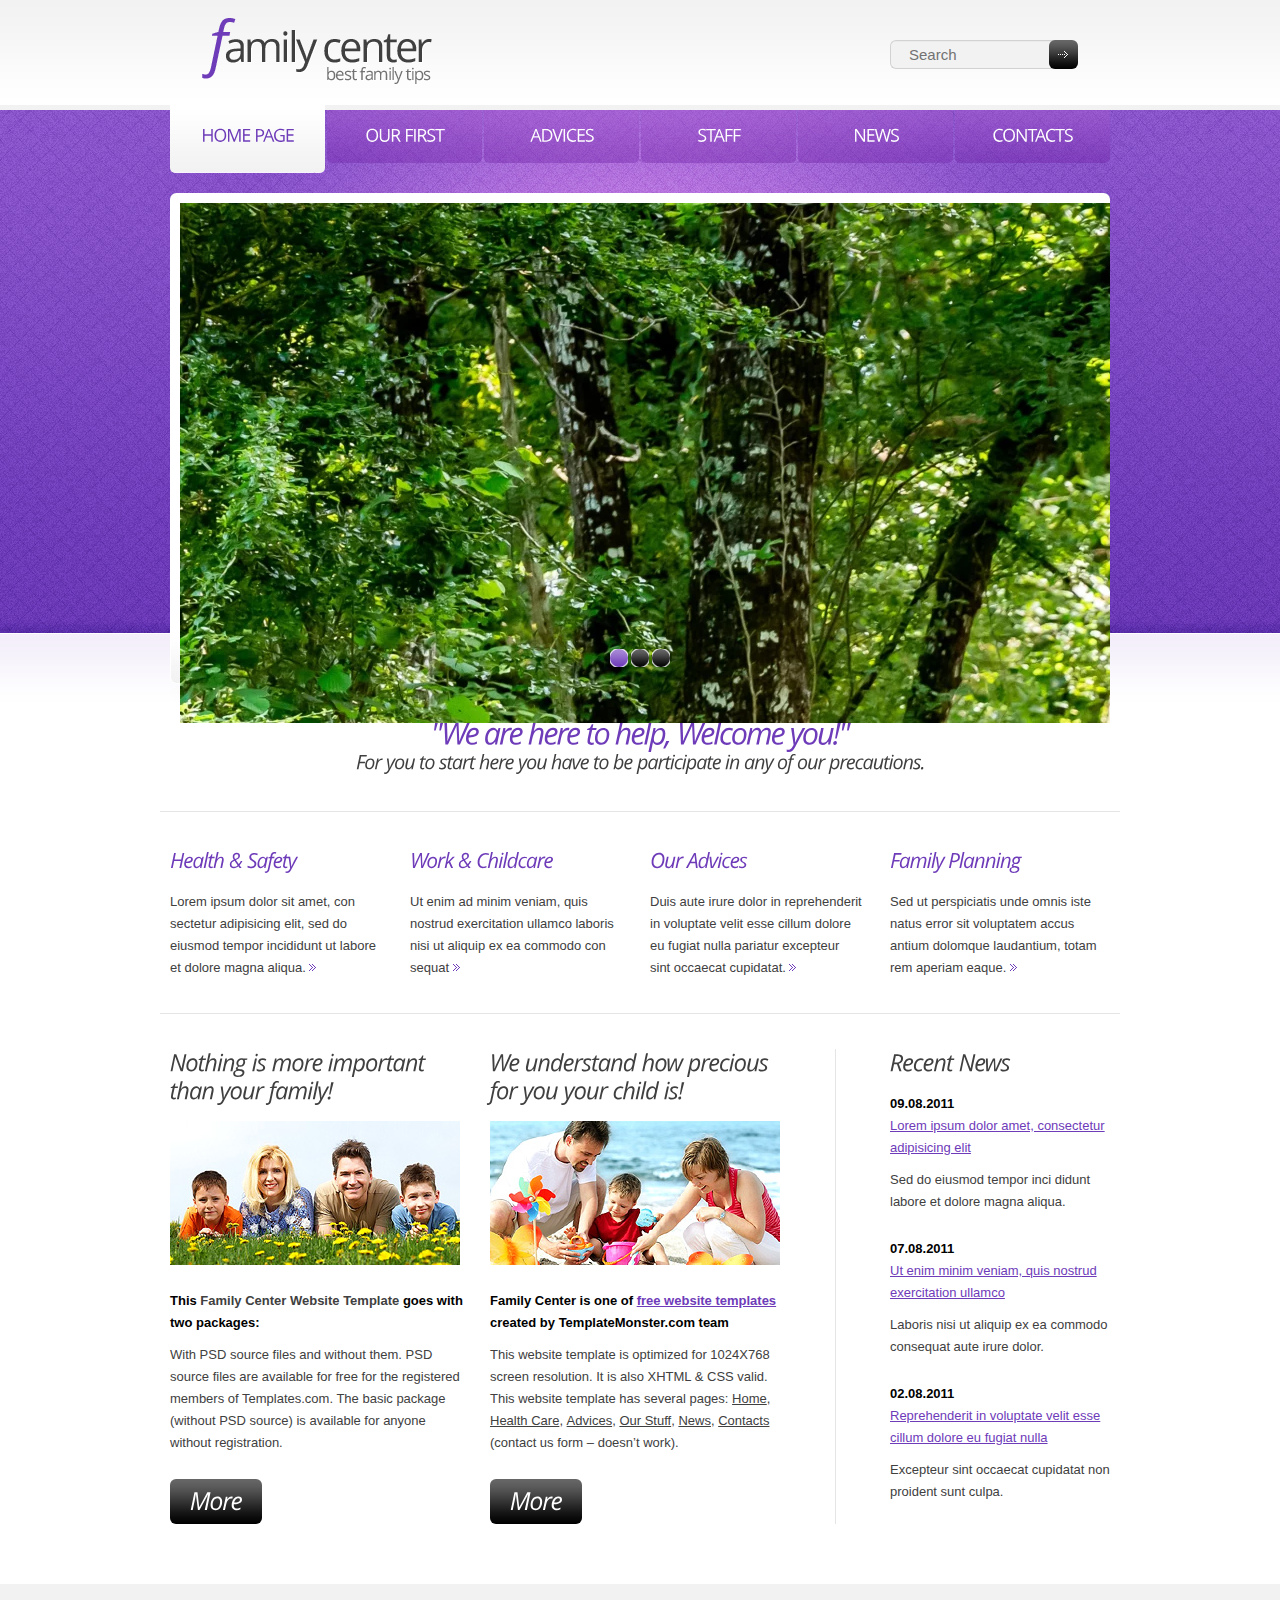
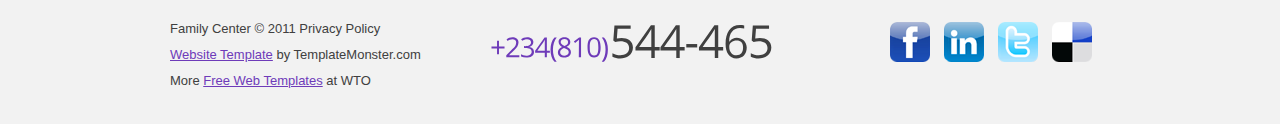
<file: index.html>
<!DOCTYPE html>
<html lang="en">
<head>
	<title></title>
	<meta charset="utf-8">
	<link rel="stylesheet" href="css/reset.css" type="text/css" media="screen">
	<link rel="stylesheet" href="css/style.css" type="text/css" media="screen">
	<link rel="stylesheet" href="css/grid.css" type="text/css" media="screen">   
	<script src="js/jquery-1.6.2.min.js" type="text/javascript"></script>
	<script src="js/cufon-yui.js" type="text/javascript"></script>
	<script src="js/cufon-replace.js" type="text/javascript"></script>
	<script src="js/Open_Sans_400.font.js" type="text/javascript"></script>
	<script src="js/Open_Sans_italic_400.font.js" type="text/javascript"></script> 
	<script src="js/FF-cash.js" type="text/javascript"></script>	  
	<script src="js/jquery.easing.1.3.js" type="text/javascript"></script> 
	<script src="js/tms-0.3.js" type="text/javascript"></script>
	<script src="js/tms_presets.js" type="text/javascript"></script>  
	<!--[if lt IE 7]>
		<div style=' clear: both; text-align:center; position: relative;'>
			<a href="http://www.microsoft.com/windows/internet-explorer/default.aspx?ocid=ie6_countdown_bannercode"><img src="http://storage.ie6countdown.com/assets/100/images/banners/warning_bar_0000_us.jpg" border="0"  alt="" /></a>
		</div>
	<![endif]-->
	<!--[if lt IE 9]>
   		<script type="text/javascript" src="js/html5.js"></script>
		<link rel="stylesheet" href="css/ie.css" type="text/css" media="screen">
	<![endif]-->
</head>
<body id="page1">
	<script type="text/javascript">
		$(function(){
			$('.slider')._TMS({
				duration:800,
				easing:'easeOutQuad',
				preset:'diagonalFade',
				pagination:'.pagination',
				slideshow:7000,
				banners:false,
				pauseOnHover:true
			})
		})
	</script>
<!-- header -->
	<header>
		<div class="row-top">
			<div class="main">
				<div class="container_12">
					<div class="wrapper">
						<div class="grid_9">
							<h1>
								<a class="logo" href="index.html">family center</a>
							</h1>  
						</div>
						<div class="grid_3">
							<form id="search-form" method="post" enctype="multipart/form-data">
								<fieldset>	
									<div class="search-field">
										<input name="search" type="text" value="Search" onFocus="if(this.value=='Search'){this.value=''}" onBlur="if(this.value==''){this.value='Search'}" />
									</div>
									<a class="search-button" href="#" onClick="document.getElementById('search-form').submit()"><span>search</span></a>							
								</fieldset>
							</form>
						</div>
					</div>
				</div>
			</div>
		</div>
		<div class="row-bot">
			<div class="row-bot-shadow">
				<div class="main">
					<div class="container_12">
						<div class="grid_12">
							<nav>
								<ul class="menu">
									<li class="active"><a href="index.html">Home Page</a><strong></strong></li>
									<li><a href="health.html">Our First</a><strong></strong></li>
									<li><a href="advices.html">Advices</a><strong></strong></li>
									<li><a href="staff.html">Staff</a><strong></strong></li>
									<li><a href="news.html">News</a><strong></strong></li>
									<li class="last"><a href="contacts.html">Contacts</a><strong></strong></li>
								</ul>
							</nav>
							<div class="slider-wrapper">
								<div class="slider">
									<ul class="items">
										<li>
											<img src="images/motorcircle2.jpg" style="width: 100px;" height="100px">
										</li>
										<li>
											<img src="images/slider-img2.jpg" alt="" />
										</li>
										<li>
											<img src="images/slider-img3.jpg" alt="" />
										</li>
									</ul>
									<ul class="pagination">
										<li><a href="#">1</a></li>
										<li><a href="#">2</a></li>
										<li><a href="#">3</a></li>
									</ul>
								</div>
							</div>
						</div>
						<div class="clear"></div>
					</div>
				</div>
			</div>
		</div>
	</header><div class="ic"><div class="inner_copy">Find best premium and <a href="http://www.design4magento.com/free-magento-themes/" title="Magento themes"> free Magento themes</a> at Design4Magento.com</div></div>
<!-- content -->
	<section id="content">
		<div class="main">
			<div class="container_12">
				<div class="border-bot margin-bot">
					<article class="grid_12">
						<div class="aligncenter inner-top">
							<strong class="title-1">&quot;We are here to help, Welcome you!&quot;</strong>
							<strong class="title-2">For you to start here you have to be participate in any of our precautions.</strong>
						</div>
					</article>
					<div class="clear"></div>
				</div>
				<div class="wrapper border-bot2 margin-bot">
					<article class="grid_3">
						<h3>Health &amp; Safety</h3>
						Lorem ipsum dolor sit amet, con sectetur adipisicing elit, sed do eiusmod tempor incididunt ut labore et dolore magna aliqua. <a class="link-1" href="#">>></a>
					</article>
					<article class="grid_3">
						<h3>Work &amp; Childcare</h3>
						Ut enim ad minim veniam, quis nostrud exercitation ullamco laboris nisi ut aliquip ex ea commodo con sequat <a class="link-1" href="#">>></a>
					</article>
					<article class="grid_3">
						<h3>Our Advices</h3>
						Duis aute irure dolor in reprehenderit in voluptate velit esse cillum dolore<br> eu fugiat nulla pariatur excepteur <br>sint occaecat cupidatat. <a class="link-1" href="#">>></a>
					</article>
					<article class="grid_3">
						<h3>Family Planning</h3>
						Sed ut perspiciatis unde omnis iste natus error sit voluptatem accus antium dolomque laudantium, totam rem aperiam eaque. <a class="link-1" href="#">>></a>
					</article>
				</div>
				<div class="wrapper">
					<article class="grid_4">
						<h2>Nothing is more important than your family!</h2>
						<figure class="img-indent-bot"><img src="images/page1-img1.jpg" alt="" /></figure>
						<h6>This <a href="http://blog.templatemonster.com/2011/08/15/free-website-template-clean-style-family-center/" class="link color-3" target="_blank">Family Center Website Template</a> goes with two packages:</h6>
						<p class="img-indent-bot">With PSD source files and without them. PSD source files are available for free for the registered members of Templates.com. The basic package (without PSD source) is available for anyone<br> without registration.</p>
						<a class="button" href="#">More</a>
					</article>
					<article class="grid_4 suffix_1 spacer-1">
						<h2>We understand how precious for you your child is!</h2>
						<figure class="img-indent-bot"><img src="images/page1-img2.jpg" alt="" /></figure>
						<h6>Family Center is one of <a href="http://blog.templatemonster.com/free-website-templates/" target="_blank">free website templates</a> created by TemplateMonster.com team</h6>
						<p class="img-indent-bot">This website template is optimized for 1024X768 screen resolution. It is also XHTML &amp; CSS valid. This website template has several pages: <a class="color-3" href="index.html">Home</a>, <a class="color-3" href="health.html">Health Care</a>, <a class="color-3" href="advices.html">Advices</a>, <a class="color-3" href="staff.html">Our Stuff</a>, <a class="color-3" href="news.html">News</a>, <a class="color-3" href="contacts.html">Contacts</a> (contact us form – doesn’t work).</p>
						<a class="button" href="#">More</a>
					</article>
					<article class="grid_3">
						<h2>Recent News</h2>
						<time class="tdate-1" datetime="2011-08-09">09.08.2011</time>
						<p class="prev-indent-bot">
							<a href="#">Lorem ipsum dolor amet, consectetur adipisicing elit</a>
						</p>
						<p class="img-indent-bot">Sed do eiusmod tempor inci didunt labore et dolore magna aliqua.</p>
						<time class="tdate-1" datetime="2011-08-07">07.08.2011</time>
						<p class="prev-indent-bot">
							<a href="#">Ut enim minim veniam, quis nostrud exercitation ullamco</a>
						</p>
						<p class="img-indent-bot">Laboris nisi ut aliquip ex ea commodo consequat aute irure dolor.</p>
						<time class="tdate-1" datetime="2011-08-02">02.08.2011</time>
						<p class="prev-indent-bot">
							<a href="#">Reprehenderit in voluptate velit esse cillum dolore eu fugiat nulla</a>
						</p>
						Excepteur sint occaecat cupidatat non proident sunt culpa.
					</article>
				</div>
			</div>
		</div>
	</section>
<!-- footer -->
	<footer>
		<div class="main">
			<div class="container_12">
				<div class="wrapper">
					<div class="grid_4">
						<span class="footer-text">
							<span>Family Center &copy; 2011 Privacy Policy</span>
							<a href="http://www.templatemonster.com/">Website Template</a> by TemplateMonster.com<br>More <a href="http://www.websitetemplatesonline.com" title="WTO - website templates and Flash templates">Free Web Templates</a> at WTO
						</span>
						<div><!-- {%FOOTER_LINK} --></div>
					</div>
					<div class="grid_4 suffix_1">
						<strong class="support-phone"><strong>+234(810)</strong>544-465 </strong>
					</div>
					<div class="grid_3">
						<ul class="list-services">
							<li><a class="l-1" href="#"></a></li>
							<li><a class="l-2" href="#"></a></li>
							<li><a class="l-3" href="#"></a></li>
							<li><a class="l-4" href="#"></a></li>
						</ul>
					</div>
				</div>
			</div>
		</div>
	</footer>
	<script type="text/javascript"> Cufon.now(); </script>
</body>
</html>
</file>
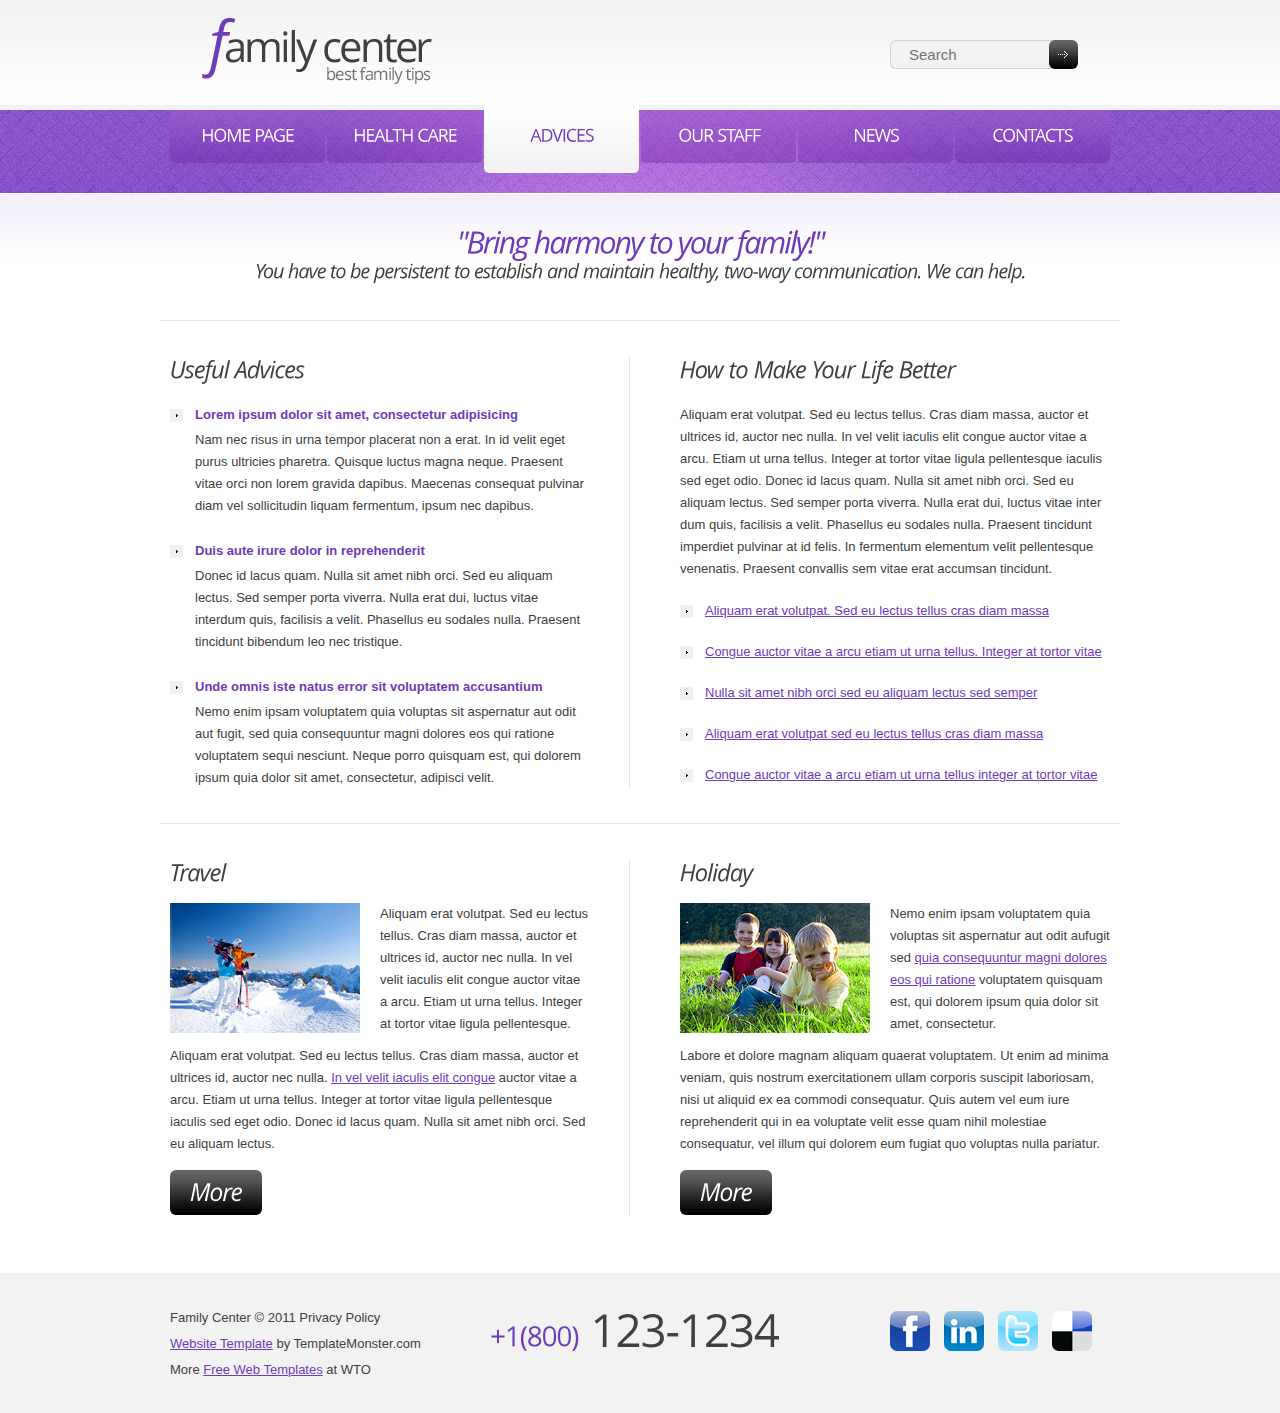
<file: advices.html>
<!DOCTYPE html>
<html lang="en">
<head>
	<title></title>
	<meta charset="utf-8">
	<link rel="stylesheet" href="css/reset.css" type="text/css" media="screen">
	<link rel="stylesheet" href="css/style.css" type="text/css" media="screen">
	<link rel="stylesheet" href="css/grid.css" type="text/css" media="screen">   
	<script src="js/jquery-1.6.2.min.js" type="text/javascript"></script>
	<script src="js/cufon-yui.js" type="text/javascript"></script>
	<script src="js/cufon-replace.js" type="text/javascript"></script>
	<script src="js/Open_Sans_400.font.js" type="text/javascript"></script>
	<script src="js/Open_Sans_italic_400.font.js" type="text/javascript"></script> 
	<script src="js/FF-cash.js" type="text/javascript"></script>	   
	<!--[if lt IE 7]>
		<div style=' clear: both; text-align:center; position: relative;'>
			<a href="http://www.microsoft.com/windows/internet-explorer/default.aspx?ocid=ie6_countdown_bannercode"><img src="http://storage.ie6countdown.com/assets/100/images/banners/warning_bar_0000_us.jpg" border="0"  alt="" /></a>
		</div>
	<![endif]-->
	<!--[if lt IE 9]>
   		<script type="text/javascript" src="js/html5.js"></script>
		<link rel="stylesheet" href="css/ie.css" type="text/css" media="screen">
	<![endif]-->
</head>
<body id="page3">
<!-- header -->
	<header>
		<div class="row-top">
			<div class="main">
				<div class="container_12">
					<div class="wrapper">
						<div class="grid_9">
							<h1>
								<a class="logo" href="index.html">family center</a>
							</h1>  
						</div>
						<div class="grid_3">
							<form id="search-form" method="post" enctype="multipart/form-data">
								<fieldset>	
									<div class="search-field">
										<input name="search" type="text" value="Search" onFocus="if(this.value=='Search'){this.value=''}" onBlur="if(this.value==''){this.value='Search'}" />
									</div>
									<a class="search-button" href="#" onClick="document.getElementById('search-form').submit()"><span>search</span></a>							
								</fieldset>
							</form>
						</div>
					</div>
				</div>
			</div>
		</div>
		<div class="row-bot">
			<div class="row-bot-shadow">
				<div class="main">
					<div class="container_12">
						<div class="grid_12">
							<nav>
								<ul class="menu">
									<li><a href="index.html">Home Page</a><strong></strong></li>
									<li><a href="health.html">Health Care</a><strong></strong></li>
									<li class="active"><a href="advices.html">Advices</a><strong></strong></li>
									<li><a href="staff.html">Our Staff</a><strong></strong></li>
									<li><a href="news.html">News</a><strong></strong></li>
									<li class="last"><a href="contacts.html">Contacts</a><strong></strong></li>
								</ul>
							</nav>
						</div>
						<div class="clear"></div>
					</div>
				</div>
			</div>
		</div>
	</header><div class="ic"><div class="inner_copy">Find best premium and <a href="http://www.design4magento.com/free-magento-themes/" title="Magento themes"> free Magento themes</a> at Design4Magento.com</div></div>
<!-- content -->
	<section id="content">
		<div class="main">
			<div class="container_12">
				<div class="border-bot margin-bot">
					<article class="grid_12">
						<div class="aligncenter inner-top">
							<strong class="title-1">&quot;Bring harmony to your family!&quot;</strong>
							<strong class="title-2">You have to be persistent to establish and maintain healthy, two-way communication. We can help.</strong>
						</div>
					</article>
					<div class="clear"></div>
				</div>
				<div class="wrapper border-bot2 margin-bot">
					<article class="grid_6 spacer-2">
						<h2 class="indent-bot">Useful Advices</h2>
						<div class="indent-r">
							<ul class="list-1">
								<li>
									<a href="#">Lorem ipsum dolor sit amet, consectetur adipisicing</a>
									<span>Nam nec risus in urna tempor placerat non a erat. In id velit eget purus ultricies pharetra. Quisque luctus magna neque. Praesent vitae orci non lorem gravida dapibus. Maecenas consequat pulvinar diam vel sollicitudin liquam fermentum, ipsum nec dapibus.</span>
								</li>
								<li>
									<a href="#">Duis aute irure dolor in reprehenderit</a>
									<span>Donec id lacus quam. Nulla sit amet nibh orci. Sed eu aliquam lectus. Sed semper porta viverra. Nulla erat dui, luctus vitae interdum quis, facilisis a velit. Phasellus eu sodales nulla. Praesent tincidunt bibendum leo nec tristique.</span>
								</li>
								<li class="last">
									<a href="#">Unde omnis iste natus error sit voluptatem accusantium</a>
									<span>Nemo enim ipsam voluptatem quia voluptas sit aspernatur aut odit aut fugit, sed quia consequuntur magni dolores eos qui ratione voluptatem sequi nesciunt. Neque porro quisquam est, qui dolorem ipsum quia dolor sit amet, consectetur, adipisci velit.</span>
								</li>
							</ul>
						</div>
					</article>
					<article class="grid_6">
						<div class="indent">
							<h2 class="indent-bot">How to Make Your Life Better</h2>
							<p class="indent-bot">Aliquam erat volutpat. Sed eu lectus tellus. Cras diam massa, auctor et ultrices id, auctor nec nulla. In vel velit iaculis elit congue auctor vitae a arcu. Etiam ut urna tellus. Integer at tortor vitae ligula pellentesque iaculis sed eget odio. Donec id lacus quam. Nulla sit amet nibh orci. Sed eu aliquam lectus. Sed semper porta viverra. Nulla erat dui, luctus vitae inter dum quis, facilisis a velit. Phasellus eu sodales nulla. Praesent tincidunt imperdiet pulvinar at id felis. In fermentum elementum velit pellentesque venenatis. Praesent convallis sem vitae erat accumsan tincidunt.</p>
							<ul class="list-2">
								<li><a href="#">Aliquam erat volutpat. Sed eu lectus tellus cras diam massa</a></li>
								<li><a href="#">Congue auctor vitae a arcu etiam ut urna tellus. Integer at tortor vitae</a></li>
								<li><a href="#">Nulla sit amet nibh orci sed eu aliquam lectus sed semper</a></li>
								<li><a href="#">Aliquam erat volutpat sed eu lectus tellus cras diam massa</a></li>
								<li class="last"><a href="#">Congue auctor vitae a arcu etiam ut urna tellus integer at tortor vitae</a></li>
							</ul>
						</div>
					</article>
				</div>
				<div class="wrapper">
					<article class="grid_6 spacer-2">
						<h2>Travel</h2>
						<div class="indent-r">
							<div class="wrapper prev-indent-bot">
								<figure class="img-indent"><img src="images/page3-img1.jpg" alt="" /></figure>
								<div class="extra-wrap">
									Aliquam erat volutpat. Sed eu lectus tellus. Cras diam massa, auctor et ultrices id, auctor nec nulla. In vel velit iaculis elit congue auctor vitae a arcu. Etiam ut urna tellus. Integer at tortor vitae ligula pellentesque.
								</div>
							</div>
							<p class="p2">Aliquam erat volutpat. Sed eu lectus tellus. Cras diam massa, auctor et ultrices id, auctor nec nulla. <a href="#">In vel velit iaculis elit congue</a> auctor vitae a arcu. Etiam ut urna tellus. Integer at tortor vitae ligula pellentesque iaculis sed eget odio. Donec id lacus quam. Nulla sit amet nibh orci. Sed eu aliquam lectus.</p>
							<a class="button" href="#">More</a>
						</div>
					</article>
					<article class="grid_6">
						<div class="indent">
							<h2>Holiday</h2>
							<div class="wrapper prev-indent-bot">
								<figure class="img-indent"><img src="images/page3-img2.jpg" alt="" /></figure>
								<div class="extra-wrap">
									Nemo enim ipsam voluptatem quia voluptas sit aspernatur aut odit aufugit sed <a href="#">quia consequuntur magni dolores eos qui ratione</a> voluptatem quisquam est, qui dolorem ipsum quia dolor sit amet, consectetur.
								</div>
							</div>
							<p class="p2">Labore et dolore magnam aliquam quaerat voluptatem. Ut enim ad minima veniam, quis nostrum exercitationem ullam corporis suscipit laboriosam, nisi ut aliquid ex ea commodi consequatur. Quis autem vel eum iure reprehenderit qui in ea voluptate velit esse quam nihil molestiae consequatur, vel illum qui dolorem eum fugiat quo voluptas nulla pariatur.</p>
							<a class="button" href="#">More</a>
						</div>
					</article>
				</div>
			</div>
		</div>
	</section>
<!-- footer -->
	<footer>
		<div class="main">
			<div class="container_12">
				<div class="wrapper">
					<div class="grid_4">
						<span class="footer-text">
							<span>Family Center &copy; 2011 Privacy Policy</span>
							<a href="http://www.templatemonster.com/">Website Template</a> by TemplateMonster.com<br>More <a href="http://www.websitetemplatesonline.com" title="WTO - website templates and Flash templates">Free Web Templates</a> at WTO
						</span>
						<div><!-- {%FOOTER_LINK} --></div>
					</div>
					<div class="grid_4 suffix_1">
						<strong class="support-phone"><strong>+1(800)</strong> 123-1234</strong>
					</div>
					<div class="grid_3">
						<ul class="list-services">
							<li><a class="l-1" href="#"></a></li>
							<li><a class="l-2" href="#"></a></li>
							<li><a class="l-3" href="#"></a></li>
							<li><a class="l-4" href="#"></a></li>
						</ul>
					</div>
				</div>
			</div>
		</div>
	</footer>
	<script type="text/javascript"> Cufon.now(); </script>
</body>
</html>
</file>
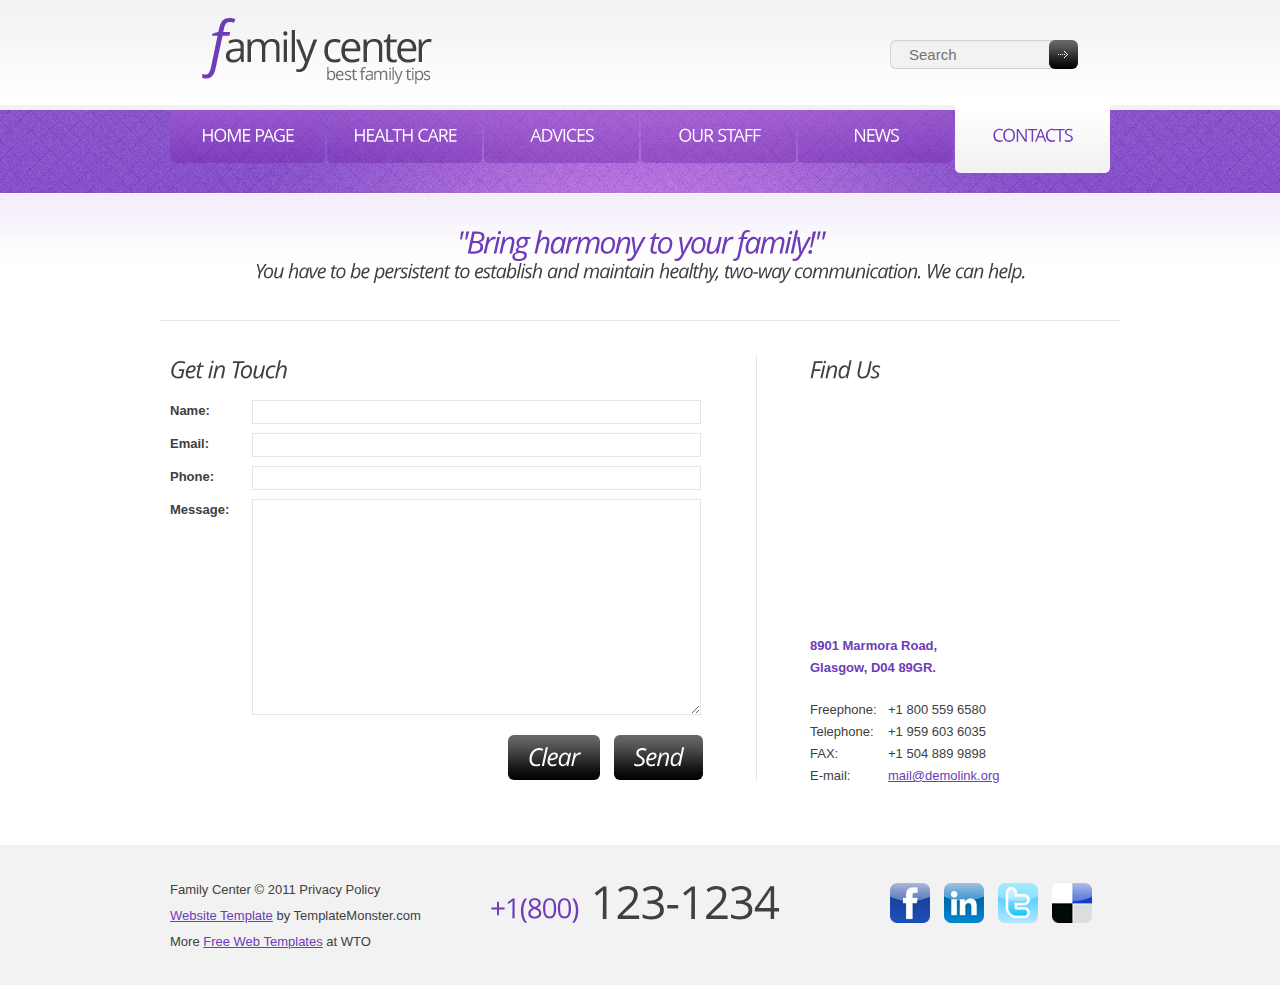
<file: contacts.html>
<!DOCTYPE html>
<html lang="en">
<head>
	<title></title>
	<meta charset="utf-8">
	<link rel="stylesheet" href="css/reset.css" type="text/css" media="screen">
	<link rel="stylesheet" href="css/style.css" type="text/css" media="screen">
	<link rel="stylesheet" href="css/grid.css" type="text/css" media="screen">   
	<script src="js/jquery-1.6.2.min.js" type="text/javascript"></script>
	<script src="js/cufon-yui.js" type="text/javascript"></script>
	<script src="js/cufon-replace.js" type="text/javascript"></script>
	<script src="js/Open_Sans_400.font.js" type="text/javascript"></script>
	<script src="js/Open_Sans_italic_400.font.js" type="text/javascript"></script> 
	<script src="js/FF-cash.js" type="text/javascript"></script>	   
	<!--[if lt IE 7]>
		<div style=' clear: both; text-align:center; position: relative;'>
			<a href="http://www.microsoft.com/windows/internet-explorer/default.aspx?ocid=ie6_countdown_bannercode"><img src="http://storage.ie6countdown.com/assets/100/images/banners/warning_bar_0000_us.jpg" border="0"  alt="" /></a>
		</div>
	<![endif]-->
	<!--[if lt IE 9]>
   		<script type="text/javascript" src="js/html5.js"></script>
		<link rel="stylesheet" href="css/ie.css" type="text/css" media="screen">
	<![endif]-->
</head>
<body id="page6">
<!-- header -->
	<header>
		<div class="row-top">
			<div class="main">
				<div class="container_12">
					<div class="wrapper">
						<div class="grid_9">
							<h1>
								<a class="logo" href="index.html">family center</a>
							</h1>  
						</div>
						<div class="grid_3">
							<form id="search-form" method="post" enctype="multipart/form-data">
								<fieldset>	
									<div class="search-field">
										<input name="search" type="text" value="Search" onFocus="if(this.value=='Search'){this.value=''}" onBlur="if(this.value==''){this.value='Search'}" />
									</div>
									<a class="search-button" href="#" onClick="document.getElementById('search-form').submit()"><span>search</span></a>							
								</fieldset>
							</form>
						</div>
					</div>
				</div>
			</div>
		</div>
		<div class="row-bot">
			<div class="row-bot-shadow">
				<div class="main">
					<div class="container_12">
						<div class="grid_12">
							<nav>
								<ul class="menu">
									<li><a href="index.html">Home Page</a><strong></strong></li>
									<li><a href="health.html">Health Care</a><strong></strong></li>
									<li><a href="advices.html">Advices</a><strong></strong></li>
									<li><a href="staff.html">Our Staff</a><strong></strong></li>
									<li><a href="news.html">News</a><strong></strong></li>
									<li class="last active"><a href="contacts.html">Contacts</a><strong></strong></li>
								</ul>
							</nav>
						</div>
						<div class="clear"></div>
					</div>
				</div>
			</div>
		</div>
	</header><div class="ic"><div class="inner_copy">Find best premium and <a href="http://www.design4magento.com/free-magento-themes/" title="Magento themes"> free Magento themes</a> at Design4Magento.com</div></div>
<!-- content -->
	<section id="content">
		<div class="main">
			<div class="container_12">
				<div class="border-bot margin-bot">
					<article class="grid_12">
						<div class="aligncenter inner-top">
							<strong class="title-1">&quot;Bring harmony to your family!&quot;</strong>
							<strong class="title-2">You have to be persistent to establish and maintain healthy, two-way communication. We can help.</strong>
						</div>
					</article>
					<div class="clear"></div>
				</div>
				<div class="wrapper">
					<article class="grid_7 suffix_1 spacer-5">
						<h2>Get in Touch</h2>
						<form id="contact-form" method="post" enctype="multipart/form-data">					
							<fieldset>
								  <label><span class="text-form">Name:</span><input name="p1" type="text" /></label>
								  <label><span class="text-form">Email:</span><input name="p2" type="text" /></label>   
								  <label><span class="text-form">Phone:</span><input name="p3" type="text" /></label>									
								  <div class="wrapper"><div class="text-form">Message:</div><textarea></textarea></div>
								  <div class="buttons">
									  <a class="button" href="#" onClick="document.getElementById('contact-form').reset()">Clear</a>
									  <a class="button" href="#" onClick="document.getElementById('contact-form').submit()">Send</a>
								  </div>							 
							</fieldset>						
						</form>
					</article>
					<article class="grid_4">
						<h2>Find Us</h2>
						<figure class="img-indent-bot">
							<iframe width="300" height="210" src="http://maps.google.com/maps?f=q&amp;source=s_q&amp;hl=en&amp;geocode=&amp;q=Brooklyn,+New+York,+NY,+United+States&amp;aq=0&amp;sll=37.0625,-95.677068&amp;sspn=61.282355,146.513672&amp;ie=UTF8&amp;hq=&amp;hnear=Brooklyn,+Kings,+New+York&amp;ll=40.649974,-73.950005&amp;spn=0.01628,0.025663&amp;z=14&amp;iwloc=A&amp;output=embed"></iframe>
						</figure>
						<dl>
							<dt class="indent-bot">8901 Marmora Road,<br>Glasgow, D04 89GR.</dt>
							<dd><span>Freephone:</span>  +1 800 559 6580</dd>
							<dd><span>Telephone:</span>  +1 959 603 6035</dd>
							<dd><span>FAX:</span>  +1 504 889 9898</dd>
							<dd><span>E-mail:</span> <a href="#">mail@demolink.org</a></dd>
						</dl>
					</article>
				</div>
			</div>
		</div>
	</section>
<!-- footer -->
	<footer>
		<div class="main">
			<div class="container_12">
				<div class="wrapper">
					<div class="grid_4">
						<span class="footer-text">
							<span>Family Center &copy; 2011 Privacy Policy</span>
							<a href="http://www.templatemonster.com/">Website Template</a> by TemplateMonster.com<br>More <a href="http://www.websitetemplatesonline.com" title="WTO - website templates and Flash templates">Free Web Templates</a> at WTO
						</span>
						<div><!-- {%FOOTER_LINK} --></div>
					</div>
					<div class="grid_4 suffix_1">
						<strong class="support-phone"><strong>+1(800)</strong> 123-1234</strong>
					</div>
					<div class="grid_3">
						<ul class="list-services">
							<li><a class="l-1" href="#"></a></li>
							<li><a class="l-2" href="#"></a></li>
							<li><a class="l-3" href="#"></a></li>
							<li><a class="l-4" href="#"></a></li>
						</ul>
					</div>
				</div>
			</div>
		</div>
	</footer>
	<script type="text/javascript"> Cufon.now(); </script>
</body>
</html>
</file>
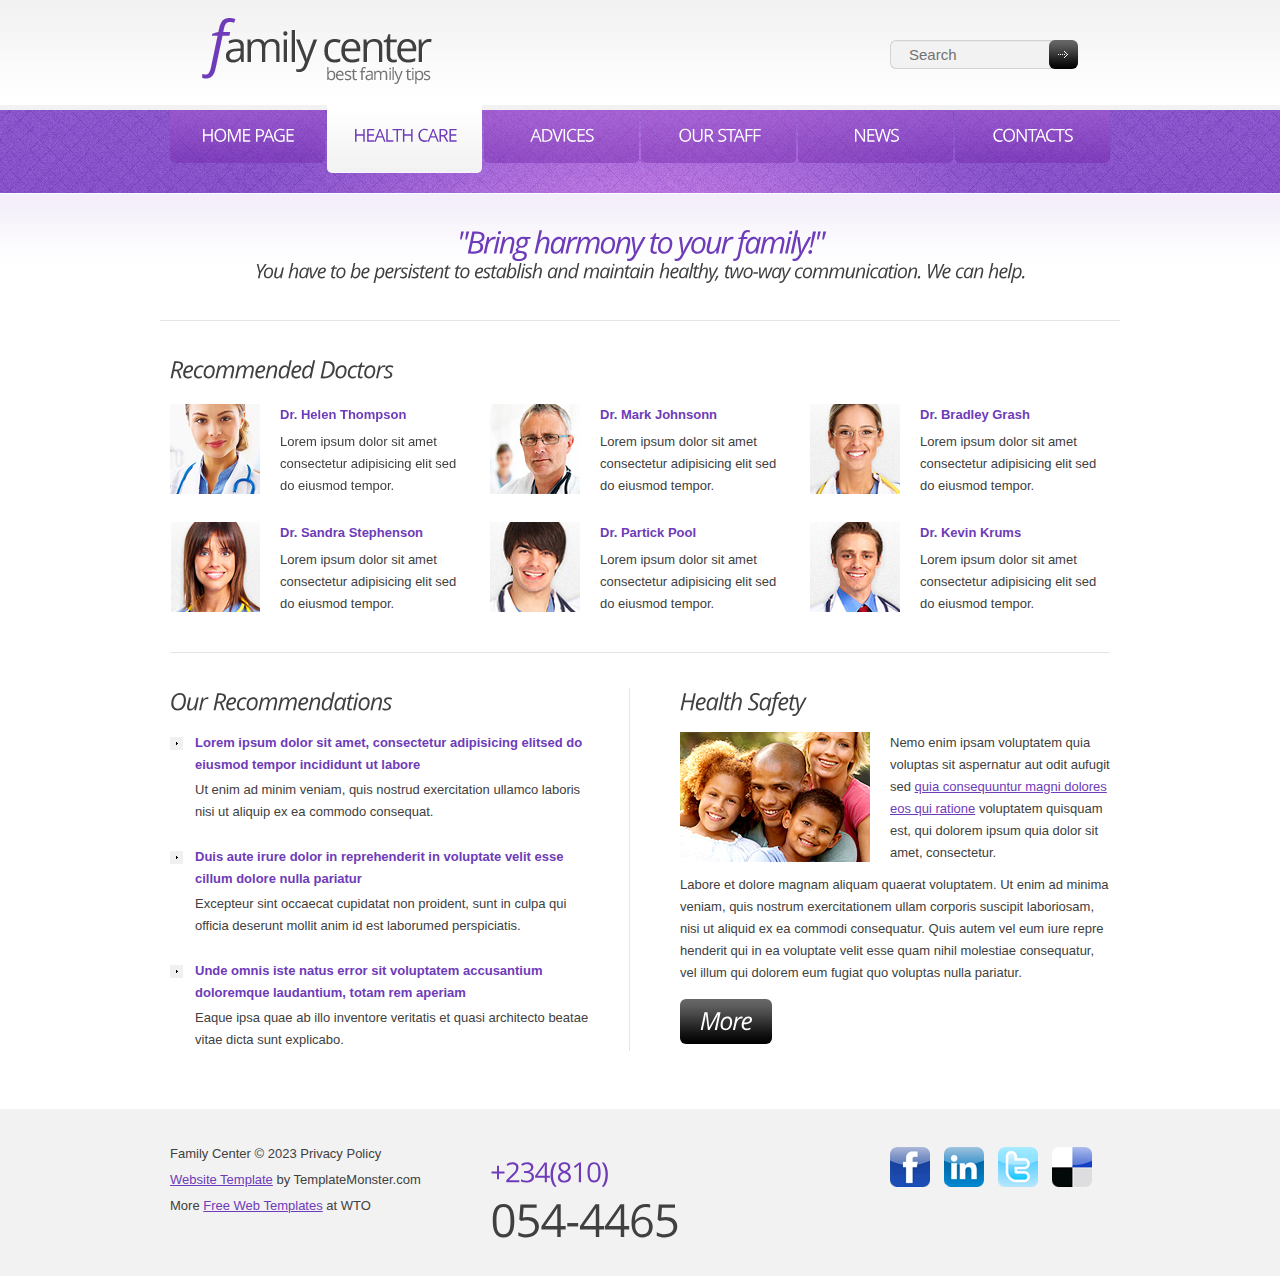
<file: health.html>
<!DOCTYPE html>
<html lang="en">
<head>
	<title></title>
	<meta charset="utf-8">
	<link rel="stylesheet" href="css/reset.css" type="text/css" media="screen">
	<link rel="stylesheet" href="css/style.css" type="text/css" media="screen">
	<link rel="stylesheet" href="css/grid.css" type="text/css" media="screen">   
	<script src="js/jquery-1.6.2.min.js" type="text/javascript"></script>
	<script src="js/cufon-yui.js" type="text/javascript"></script>
	<script src="js/cufon-replace.js" type="text/javascript"></script>
	<script src="js/Open_Sans_400.font.js" type="text/javascript"></script>
	<script src="js/Open_Sans_italic_400.font.js" type="text/javascript"></script> 
	<script src="js/FF-cash.js" type="text/javascript"></script>	   
	<!--[if lt IE 7]>
		<div style=' clear: both; text-align:center; position: relative;'>
			<a href="http://www.microsoft.com/windows/internet-explorer/default.aspx?ocid=ie6_countdown_bannercode"><img src="http://storage.ie6countdown.com/assets/100/images/banners/warning_bar_0000_us.jpg" border="0"  alt="" /></a>
		</div>
	<![endif]-->
	<!--[if lt IE 9]>
   		<script type="text/javascript" src="js/html5.js"></script>
		<link rel="stylesheet" href="css/ie.css" type="text/css" media="screen">
	<![endif]-->
</head>
<body id="page2">
<!-- header -->
	<header>
		<div class="row-top">
			<div class="main">
				<div class="container_12">
					<div class="wrapper">
						<div class="grid_9">
							<h1>
								<a class="logo" href="index.html">family center</a>
							</h1>  
						</div>
						<div class="grid_3">
							<form id="search-form" method="post" enctype="multipart/form-data">
								<fieldset>	
									<div class="search-field">
										<input name="search" type="text" value="Search" onFocus="if(this.value=='Search'){this.value=''}" onBlur="if(this.value==''){this.value='Search'}" />
									</div>
									<a class="search-button" href="#" onClick="document.getElementById('search-form').submit()"><span>search</span></a>							
								</fieldset>
							</form>
						</div>
					</div>
				</div>
			</div>
		</div>
		<div class="row-bot">
			<div class="row-bot-shadow">
				<div class="main">
					<div class="container_12">
						<div class="grid_12">
							<nav>
								<ul class="menu">
									<li><a href="index.html">Home Page</a><strong></strong></li>
									<li class="active"><a href="health.html">Health Care</a><strong></strong></li>
									<li><a href="advices.html">Advices</a><strong></strong></li>
									<li><a href="staff.html">Our Staff</a><strong></strong></li>
									<li><a href="news.html">News</a><strong></strong></li>
									<li class="last"><a href="contacts.html">Contacts</a><strong></strong></li>
								</ul>
							</nav>
						</div>
						<div class="clear"></div>
					</div>
				</div>
			</div>
		</div>
	</header><div class="ic"><div class="inner_copy">Find best premium and <a href="http://www.design4magento.com/free-magento-themes/" title="Magento themes"> free Magento themes</a> at Design4Magento.com</div></div>
<!-- content -->
	<section id="content">
		<div class="main">
			<div class="container_12">
				<div class="border-bot margin-bot">
					<article class="grid_12">
						<div class="aligncenter inner-top">
							<strong class="title-1">&quot;Bring harmony to your family!&quot;</strong>
							<strong class="title-2">You have to be persistent to establish and maintain healthy, two-way communication. We can help.</strong>
						</div>
					</article>
					<div class="clear"></div>
				</div>
				<div class="wrapper margin-bot">
					<article class="grid_12">
						<h2 class="indent-bot">Recommended Doctors</h2>
						<div class="wrapper img-indent-bot">
							<article class="grid_4 alpha">
								<div class="wrapper">
									<figure class="img-indent"><img src="images/page2-img1.jpg" alt="" /></figure>
									<div class="extra-wrap">
										<h6 class="p1"><a class="link" href="#">Dr. Helen Thompson</a></h6>
										Lorem ipsum dolor sit amet consectetur adipisicing elit sed do eiusmod tempor.
									</div>
								</div>
							</article>
							<article class="grid_4">
								<div class="wrapper">
									<figure class="img-indent"><img src="images/page2-img2.jpg" alt="" /></figure>
									<div class="extra-wrap">
										<h6 class="p1"><a class="link" href="#">Dr. Mark Johnsonn</a></h6>
										Lorem ipsum dolor sit amet consectetur adipisicing elit sed do eiusmod tempor.
									</div>
								</div>
							</article>
							<article class="grid_4 omega">
								<div class="wrapper">
									<figure class="img-indent"><img src="images/page2-img3.jpg" alt="" /></figure>
									<div class="extra-wrap">
										<h6 class="p1"><a class="link" href="#">Dr. Bradley Grash</a></h6>
										Lorem ipsum dolor sit amet consectetur adipisicing elit sed do eiusmod tempor.
									</div>
								</div>
							</article>
						</div>
						<div class="wrapper border-bot">
							<article class="grid_4 alpha">
								<div class="wrapper">
									<figure class="img-indent"><img src="images/page2-img4.jpg" alt="" /></figure>
									<div class="extra-wrap">
										<h6 class="p1"><a class="link" href="#">Dr. Sandra Stephenson</a></h6>
										Lorem ipsum dolor sit amet consectetur adipisicing elit sed do eiusmod tempor.
									</div>
								</div>
							</article>
							<article class="grid_4">
								<div class="wrapper">
									<figure class="img-indent"><img src="images/page2-img5.jpg" alt="" /></figure>
									<div class="extra-wrap">
										<h6 class="p1"><a class="link" href="#">Dr. Partick Pool</a></h6>
										Lorem ipsum dolor sit amet consectetur adipisicing elit sed do eiusmod tempor.
									</div>
								</div>
							</article>
							<article class="grid_4 omega">
								<div class="wrapper">
									<figure class="img-indent"><img src="images/page2-img6.jpg" alt="" /></figure>
									<div class="extra-wrap">
										<h6 class="p1"><a class="link" href="#">Dr. Kevin Krums</a></h6>
										Lorem ipsum dolor sit amet consectetur adipisicing elit sed do eiusmod tempor.
									</div>
								</div>
							</article>
						</div>
					</article>
				</div>
				<div class="wrapper">
					<article class="grid_6 spacer-2">
						<h2>Our Recommendations</h2>
						<div class="indent-r">
							<ul class="list-1">
								<li>
									<a href="#">Lorem ipsum dolor sit amet, consectetur adipisicing elitsed do eiusmod tempor incididunt ut labore</a>
									<span>Ut enim ad minim veniam, quis nostrud exercitation ullamco laboris nisi ut aliquip ex ea commodo consequat.</span>
								</li>
								<li>
									<a href="#">Duis aute irure dolor in reprehenderit in voluptate velit esse cillum dolore nulla pariatur</a>
									<span>Excepteur sint occaecat cupidatat non proident, sunt in culpa qui officia deserunt mollit anim id est laborumed perspiciatis.</span>
								</li>
								<li class="last">
									<a href="#">Unde omnis iste natus error sit voluptatem accusantium doloremque laudantium, totam rem aperiam</a>
									<span>Eaque ipsa quae ab illo inventore veritatis et quasi architecto beatae vitae dicta sunt explicabo.</span>
								</li>
							</ul>
						</div>
					</article>
					<article class="grid_6">
						<div class="indent">
							<h2>Health Safety</h2>
							<div class="wrapper prev-indent-bot">
								<figure class="img-indent"><img src="images/page2-img7.jpg" alt="" /></figure>
								<div class="extra-wrap">
									Nemo enim ipsam voluptatem quia voluptas sit aspernatur aut odit aufugit sed <a href="#">quia consequuntur magni dolores eos qui ratione</a> voluptatem quisquam est, qui dolorem ipsum quia dolor sit amet, consectetur.
								</div>
							</div>
							<p class="p2">Labore et dolore magnam aliquam quaerat voluptatem. Ut enim ad minima veniam, quis nostrum exercitationem ullam corporis suscipit laboriosam, nisi ut aliquid ex ea commodi consequatur. Quis autem vel eum iure repre henderit qui in ea voluptate velit esse quam nihil molestiae consequatur, vel illum qui dolorem eum fugiat quo voluptas nulla pariatur.</p>
							<a class="button" href="#">More</a>
						</div>
					</article>
				</div>
			</div>
		</div>
	</section>
<!-- footer -->
	<footer>
		<div class="main">
			<div class="container_12">
				<div class="wrapper">
					<div class="grid_4">
						<span class="footer-text">
							<span>Family Center &copy; 2023 Privacy Policy</span>
							<a href="http://www.templatemonster.com/">Website Template</a> by TemplateMonster.com<br>More <a href="http://www.websitetemplatesonline.com" title="WTO - website templates and Flash templates">Free Web Templates</a> at WTO
						</span>
						<div><!-- {%FOOTER_LINK} --></div>
					</div>
					<div class="grid_4 suffix_1">
						<strong class="support-phone"><strong>+234(810)</strong> 054-4465</strong>
					</div>
					<div class="grid_3">
						<ul class="list-services">
							<li><a class="l-1" href="#"></a></li>
							<li><a class="l-2" href="#"></a></li>
							<li><a class="l-3" href="#"></a></li>
							<li><a class="l-4" href="#"></a></li>
						</ul>
					</div>
				</div>
			</div>
		</div>
	</footer>
	<script type="text/javascript"> Cufon.now(); </script>
</body>
</html>
</file>
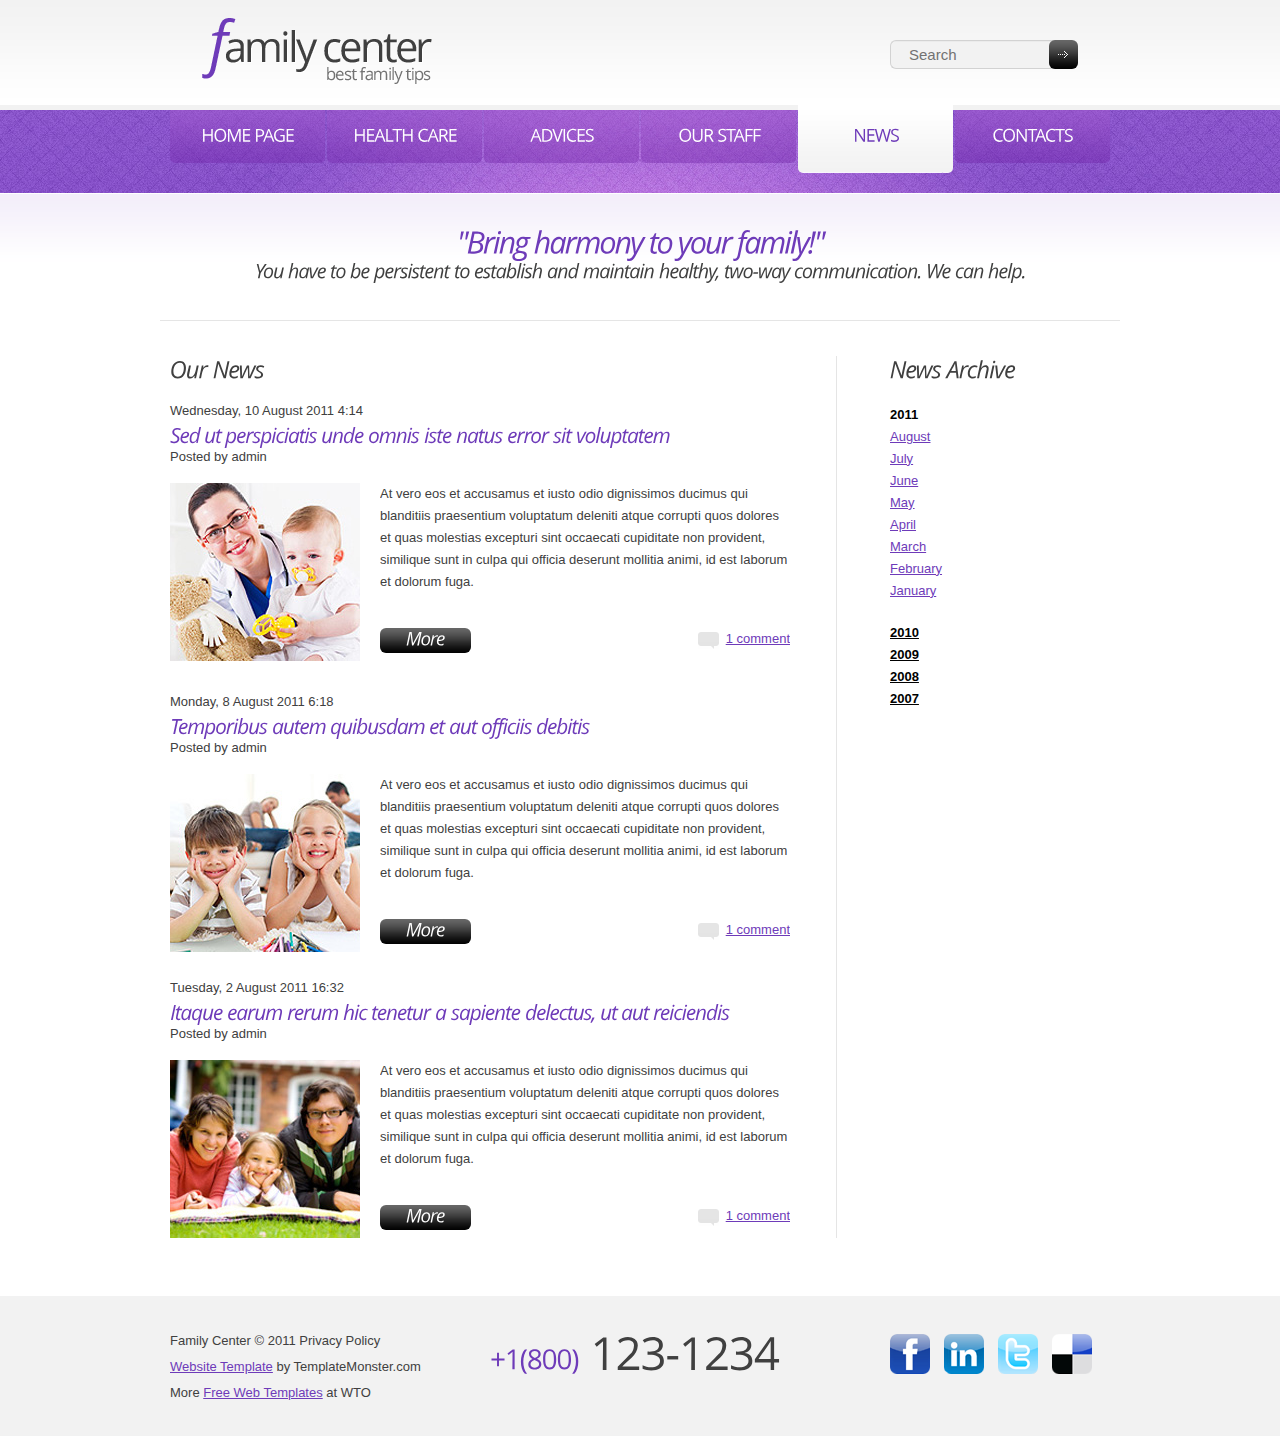
<file: news.html>
<!DOCTYPE html>
<html lang="en">
<head>
	<title></title>
	<meta charset="utf-8">
	<link rel="stylesheet" href="css/reset.css" type="text/css" media="screen">
	<link rel="stylesheet" href="css/style.css" type="text/css" media="screen">
	<link rel="stylesheet" href="css/grid.css" type="text/css" media="screen">   
	<script src="js/jquery-1.6.2.min.js" type="text/javascript"></script>
	<script src="js/cufon-yui.js" type="text/javascript"></script>
	<script src="js/cufon-replace.js" type="text/javascript"></script>
	<script src="js/Open_Sans_400.font.js" type="text/javascript"></script>
	<script src="js/Open_Sans_italic_400.font.js" type="text/javascript"></script> 
	<script src="js/FF-cash.js" type="text/javascript"></script>	   
	<!--[if lt IE 7]>
		<div style=' clear: both; text-align:center; position: relative;'>
			<a href="http://www.microsoft.com/windows/internet-explorer/default.aspx?ocid=ie6_countdown_bannercode"><img src="http://storage.ie6countdown.com/assets/100/images/banners/warning_bar_0000_us.jpg" border="0"  alt="" /></a>
		</div>
	<![endif]-->
	<!--[if lt IE 9]>
   		<script type="text/javascript" src="js/html5.js"></script>
		<link rel="stylesheet" href="css/ie.css" type="text/css" media="screen">
	<![endif]-->
</head>
<body id="page5">
<!-- header -->
	<header>
		<div class="row-top">
			<div class="main">
				<div class="container_12">
					<div class="wrapper">
						<div class="grid_9">
							<h1>
								<a class="logo" href="index.html">family center</a>
							</h1>  
						</div>
						<div class="grid_3">
							<form id="search-form" method="post" enctype="multipart/form-data">
								<fieldset>	
									<div class="search-field">
										<input name="search" type="text" value="Search" onFocus="if(this.value=='Search'){this.value=''}" onBlur="if(this.value==''){this.value='Search'}" />
									</div>
									<a class="search-button" href="#" onClick="document.getElementById('search-form').submit()"><span>search</span></a>							
								</fieldset>
							</form>
						</div>
					</div>
				</div>
			</div>
		</div>
		<div class="row-bot">
			<div class="row-bot-shadow">
				<div class="main">
					<div class="container_12">
						<div class="grid_12">
							<nav>
								<ul class="menu">
									<li><a href="index.html">Home Page</a><strong></strong></li>
									<li><a href="health.html">Health Care</a><strong></strong></li>
									<li><a href="advices.html">Advices</a><strong></strong></li>
									<li><a href="staff.html">Our Staff</a><strong></strong></li>
									<li class="active"><a href="news.html">News</a><strong></strong></li>
									<li class="last"><a href="contacts.html">Contacts</a><strong></strong></li>
								</ul>
							</nav>
						</div>
						<div class="clear"></div>
					</div>
				</div>
			</div>
		</div>
	</header><div class="ic"><div class="inner_copy">Find best premium and <a href="http://www.design4magento.com/free-magento-themes/" title="Magento themes"> free Magento themes</a> at Design4Magento.com</div></div>
<!-- content -->
	<section id="content">
		<div class="main">
			<div class="container_12">
				<div class="border-bot margin-bot">
					<article class="grid_12">
						<div class="aligncenter inner-top">
							<strong class="title-1">&quot;Bring harmony to your family!&quot;</strong>
							<strong class="title-2">You have to be persistent to establish and maintain healthy, two-way communication. We can help.</strong>
						</div>
					</article>
					<div class="clear"></div>
				</div>
				<div class="wrapper">
					<article class="grid_8 suffix_1 spacer-4">
						<h2>Our News</h2>
						<div class="p3">
							<time class="tdate-2" datetime="2011-08-10">Wednesday, 10 August 2011 4:14</time>
							<h3 class="p0">Sed ut perspiciatis unde omnis iste natus error sit voluptatem</h3>
							<p class="p2">Posted by admin</p>
							<div class="wrapper">
								<figure class="img-indent"><img src="images/page5-img1.jpg" alt="" /></figure>
								<div class="extra-wrap">
									<p class="margin-bot">At vero eos et accusamus et iusto odio dignissimos ducimus qui blanditiis praesentium voluptatum deleniti atque corrupti quos dolores et quas molestias excepturi sint occaecati cupiditate non provident, similique sunt in culpa qui officia deserunt mollitia animi, id est laborum et dolorum fuga.</p>
									<div class="wrapper">
										<a class="button2 fleft" href="#">More</a>
										<a class="link-2 fright" href="#">1 comment</a>
									</div>
								</div>
							</div>
						</div>
						<div class="img-indent-bot">
							<time class="tdate-2" datetime="2011-08-08">Monday, 8 August 2011 6:18</time>
							<h3 class="p0">Temporibus autem quibusdam et aut officiis debitis</h3>
							<p class="p2">Posted by admin</p>
							<div class="wrapper">
								<figure class="img-indent"><img src="images/page5-img2.jpg" alt="" /></figure>
								<div class="extra-wrap">
									<p class="margin-bot">At vero eos et accusamus et iusto odio dignissimos ducimus qui blanditiis praesentium voluptatum deleniti atque corrupti quos dolores et quas molestias excepturi sint occaecati cupiditate non provident, similique sunt in culpa qui officia deserunt mollitia animi, id est laborum et dolorum fuga.</p>
									<div class="wrapper">
										<a class="button2 fleft" href="#">More</a>
										<a class="link-2 fright" href="#">1 comment</a>
									</div>
								</div>
							</div>
						</div>
						<time class="tdate-2" datetime="2011-08-02">Tuesday, 2 August 2011 16:32</time>
							<h3 class="p0">Itaque earum rerum hic tenetur a sapiente delectus, ut aut reiciendis</h3>
							<p class="p2">Posted by admin</p>
							<div class="wrapper">
								<figure class="img-indent"><img src="images/page5-img3.jpg" alt="" /></figure>
								<div class="extra-wrap">
									<p class="margin-bot">At vero eos et accusamus et iusto odio dignissimos ducimus qui blanditiis praesentium voluptatum deleniti atque corrupti quos dolores et quas molestias excepturi sint occaecati cupiditate non provident, similique sunt in culpa qui officia deserunt mollitia animi, id est laborum et dolorum fuga.</p>
									<div class="wrapper">
										<a class="button2 fleft" href="#">More</a>
										<a class="link-2 fright" href="#">1 comment</a>
									</div>
								</div>
							</div>
					</article>
					<article class="grid_3">
						<h2 class="indent-bot">News Archive</h2>
						<h6 class="p0">2011</h6>
						<dl class="news indent-bot">
							<dt><a href="#">August</a></dt>
							<dd><a href="#">July</a></dd>
							<dd><a href="#">June</a></dd>
							<dd><a href="#">May</a></dd>
							<dd><a href="#">April</a></dd>
							<dd><a href="#">March</a></dd>
							<dd><a href="#">February</a></dd>
							<dd><a href="#">January</a></dd>
						</dl>
						<h6 class="p0"><a class="color-2" href="#">2010</a></h6>
						<h6 class="p0"><a class="color-2" href="#">2009</a></h6>
						<h6 class="p0"><a class="color-2" href="#">2008</a></h6>
						<h6 class="p0"><a class="color-2" href="#">2007</a></h6>
					</article>
				</div>
			</div>
		</div>
	</section>
<!-- footer -->
	<footer>
		<div class="main">
			<div class="container_12">
				<div class="wrapper">
					<div class="grid_4">
						<span class="footer-text">
							<span>Family Center &copy; 2011 Privacy Policy</span>
							<a href="http://www.templatemonster.com/">Website Template</a> by TemplateMonster.com<br>More <a href="http://www.websitetemplatesonline.com" title="WTO - website templates and Flash templates">Free Web Templates</a> at WTO
						</span>
						<div><!-- {%FOOTER_LINK} --></div>
					</div>
					<div class="grid_4 suffix_1">
						<strong class="support-phone"><strong>+1(800)</strong> 123-1234</strong>
					</div>
					<div class="grid_3">
						<ul class="list-services">
							<li><a class="l-1" href="#"></a></li>
							<li><a class="l-2" href="#"></a></li>
							<li><a class="l-3" href="#"></a></li>
							<li><a class="l-4" href="#"></a></li>
						</ul>
					</div>
				</div>
			</div>
		</div>
	</footer>
	<script type="text/javascript"> Cufon.now(); </script>
</body>
</html>
</file>
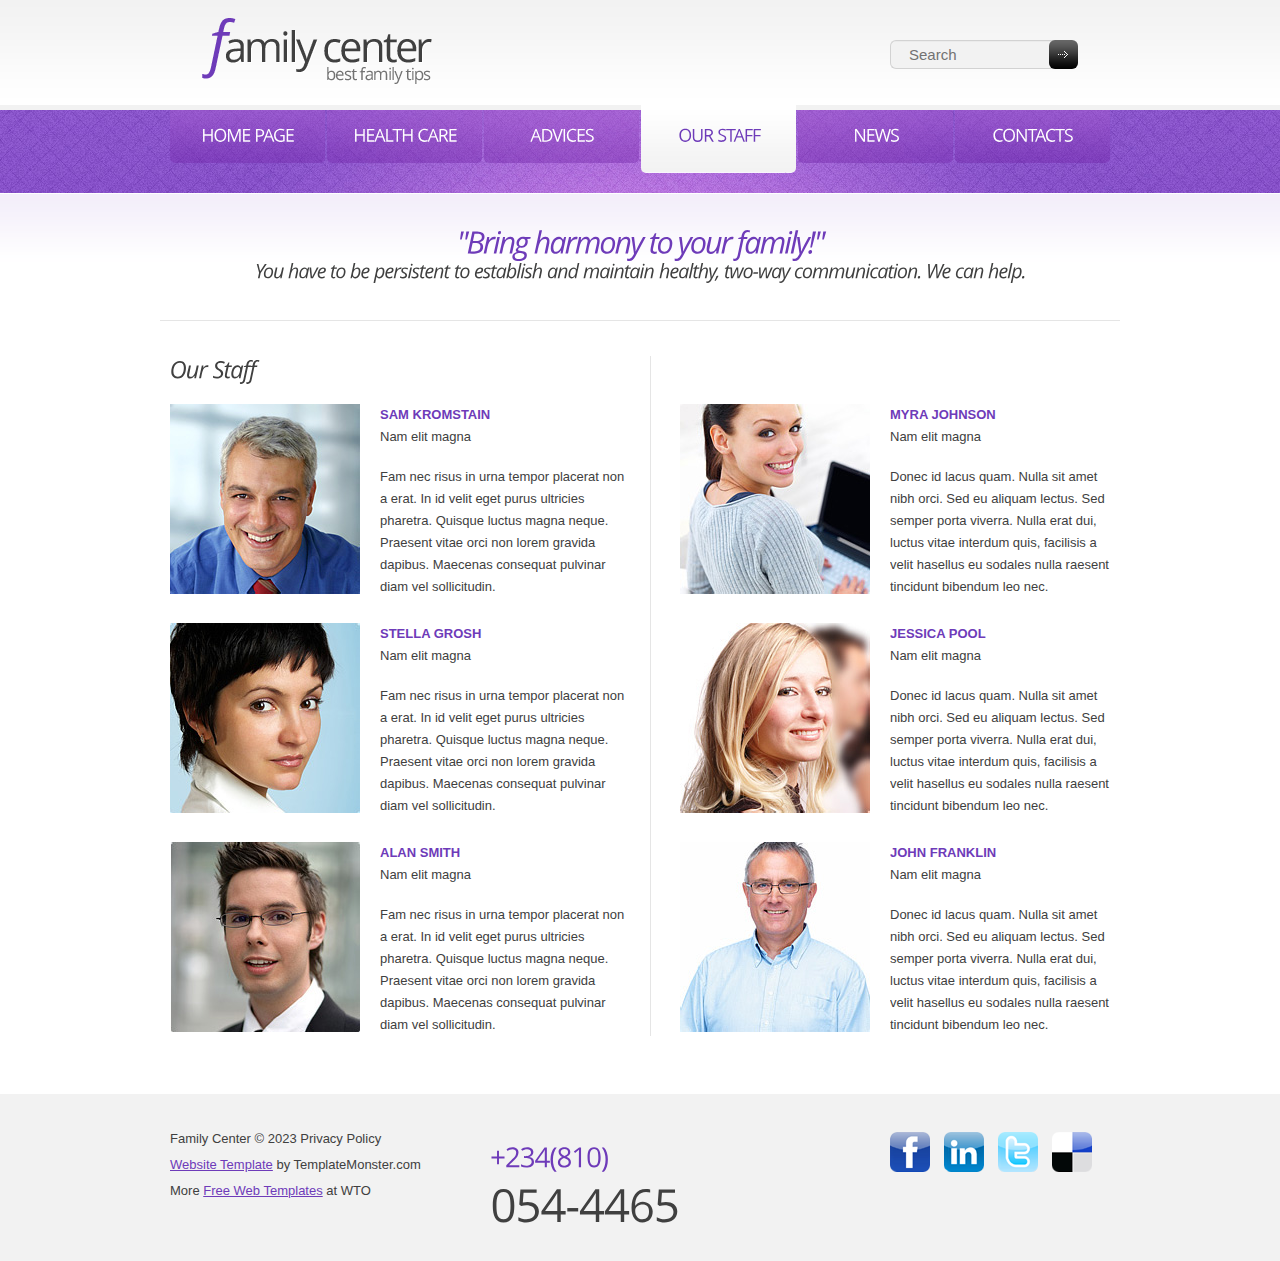
<file: staff.html>
<!DOCTYPE html>
<html lang="en">
<head>
	<title></title>
	<meta charset="utf-8">
	<link rel="stylesheet" href="css/reset.css" type="text/css" media="screen">
	<link rel="stylesheet" href="css/style.css" type="text/css" media="screen">
	<link rel="stylesheet" href="css/grid.css" type="text/css" media="screen">   
	<script src="js/jquery-1.6.2.min.js" type="text/javascript"></script>
	<script src="js/cufon-yui.js" type="text/javascript"></script>
	<script src="js/cufon-replace.js" type="text/javascript"></script>
	<script src="js/Open_Sans_400.font.js" type="text/javascript"></script>
	<script src="js/Open_Sans_italic_400.font.js" type="text/javascript"></script> 
	<script src="js/FF-cash.js" type="text/javascript"></script>	   
	<!--[if lt IE 7]>
		<div style=' clear: both; text-align:center; position: relative;'>
			<a href="http://www.microsoft.com/windows/internet-explorer/default.aspx?ocid=ie6_countdown_bannercode"><img src="http://storage.ie6countdown.com/assets/100/images/banners/warning_bar_0000_us.jpg" border="0"  alt="" /></a>
		</div>
	<![endif]-->
	<!--[if lt IE 9]>
   		<script type="text/javascript" src="js/html5.js"></script>
		<link rel="stylesheet" href="css/ie.css" type="text/css" media="screen">
	<![endif]-->
</head>
<body id="page4">
<!-- header -->
	<header>
		<div class="row-top">
			<div class="main">
				<div class="container_12">
					<div class="wrapper">
						<div class="grid_9">
							<h1>
								<a class="logo" href="index.html">family center</a>
							</h1>  
						</div>
						<div class="grid_3">
							<form id="search-form" method="post" enctype="multipart/form-data">
								<fieldset>	
									<div class="search-field">
										<input name="search" type="text" value="Search" onFocus="if(this.value=='Search'){this.value=''}" onBlur="if(this.value==''){this.value='Search'}" />
									</div>
									<a class="search-button" href="#" onClick="document.getElementById('search-form').submit()"><span>search</span></a>							
								</fieldset>
							</form>
						</div>
					</div>
				</div>
			</div>
		</div>
		<div class="row-bot">
			<div class="row-bot-shadow">
				<div class="main">
					<div class="container_12">
						<div class="grid_12">
							<nav>
								<ul class="menu">
									<li><a href="index.html">Home Page</a><strong></strong></li>
									<li><a href="health.html">Health Care</a><strong></strong></li>
									<li><a href="advices.html">Advices</a><strong></strong></li>
									<li class="active"><a href="staff.html">Our Staff</a><strong></strong></li>
									<li><a href="news.html">News</a><strong></strong></li>
									<li class="last"><a href="contacts.html">Contacts</a><strong></strong></li>
								</ul>
							</nav>
						</div>
						<div class="clear"></div>
					</div>
				</div>
			</div>
		</div>
	</header><div class="ic"><div class="inner_copy">Find best premium and <a href="http://www.design4magento.com/free-magento-themes/" title="Magento themes"> free Magento themes</a> at Design4Magento.com</div></div>
<!-- content -->
	<section id="content">
		<div class="main">
			<div class="container_12">
				<div class="border-bot margin-bot">
					<article class="grid_12">
						<div class="aligncenter inner-top">
							<strong class="title-1">&quot;Bring harmony to your family!&quot;</strong>
							<strong class="title-2">You have to be persistent to establish and maintain healthy, two-way communication. We can help.</strong>
						</div>
					</article>
					<div class="clear"></div>
				</div>
				<div class="wrapper">
					<article class="grid_6">
						<h2 class="indent-bot">Our Staff</h2>
						<div class="wrapper img-indent-bot">
							<figure class="img-indent"><img src="images/page4-img1.jpg" alt="" /></figure>
							<div class="extra-wrap">
								<h6 class="reg p0"><a class="link" href="#">SAM KROMSTAIN</a></h6>
								<p>Nam elit magna</p>
								Fam nec risus in urna tempor placerat non a erat. In id velit eget purus ultricies pharetra. Quisque luctus magna neque. Praesent vitae orci non lorem gravida dapibus. Maecenas consequat pulvinar diam vel sollicitudin.
							</div>
						</div>
						<div class="wrapper img-indent-bot">
							<figure class="img-indent"><img src="images/page4-img3.jpg" alt="" /></figure>
							<div class="extra-wrap">
								<h6 class="reg p0"><a class="link" href="#">STELLA GROSH</a></h6>
								<p>Nam elit magna</p>
								Fam nec risus in urna tempor placerat non a erat. In id velit eget purus ultricies pharetra. Quisque luctus magna neque. Praesent vitae orci non lorem gravida dapibus. Maecenas consequat pulvinar diam vel sollicitudin.
							</div>
						</div>
						<div class="wrapper">
							<figure class="img-indent"><img src="images/page4-img5.jpg" alt="" /></figure>
							<div class="extra-wrap">
								<h6 class="reg p0"><a class="link" href="#">ALAN SMITH</a></h6>
								<p>Nam elit magna</p>
								Fam nec risus in urna tempor placerat non a erat. In id velit eget purus ultricies pharetra. Quisque luctus magna neque. Praesent vitae orci non lorem gravida dapibus. Maecenas consequat pulvinar diam vel sollicitudin.
							</div>
						</div>
					</article>		 
					<article class="grid_6 spacer-3">
						<div class="indent2">
							<div class="wrapper img-indent-bot">
								<figure class="img-indent"><img src="images/page4-img2.jpg" alt="" /></figure>
								<div class="extra-wrap">
									<h6 class="reg p0"><a class="link" href="#">MYRA JOHNSON</a></h6>
									<p>Nam elit magna</p>
									Donec id lacus quam. Nulla sit amet nibh orci. Sed eu aliquam lectus. Sed semper porta viverra. Nulla erat dui, luctus vitae interdum quis, facilisis a velit hasellus eu sodales nulla raesent tincidunt bibendum leo nec.
								</div>
							</div>
							<div class="wrapper img-indent-bot">
								<figure class="img-indent"><img src="images/page4-img4.jpg" alt="" /></figure>
								<div class="extra-wrap">
									<h6 class="reg p0"><a class="link" href="#">JESSICA POOL</a></h6>
									<p>Nam elit magna</p>
									Donec id lacus quam. Nulla sit amet nibh orci. Sed eu aliquam lectus. Sed semper porta viverra. Nulla erat dui, luctus vitae interdum quis, facilisis a velit hasellus eu sodales nulla raesent tincidunt bibendum leo nec.
								</div>
							</div>
							<div class="wrapper">
								<figure class="img-indent"><img src="images/page4-img6.jpg" alt="" /></figure>
								<div class="extra-wrap">
									<h6 class="reg p0"><a class="link" href="#">JOHN FRANKLIN</a></h6>
									<p>Nam elit magna</p>
									Donec id lacus quam. Nulla sit amet nibh orci. Sed eu aliquam lectus. Sed semper porta viverra. Nulla erat dui, luctus vitae interdum quis, facilisis a velit hasellus eu sodales nulla raesent tincidunt bibendum leo nec.
								</div>
							</div>
						</div>
					</article>		   
				</div>
			</div>
		</div>
	</section>
<!-- footer -->
	<footer>
		<div class="main">
			<div class="container_12">
				<div class="wrapper">
					<div class="grid_4">
						<span class="footer-text">
							<span>Family Center &copy; 2023 Privacy Policy</span>
							<a href="http://www.templatemonster.com/">Website Template</a> by TemplateMonster.com<br>More <a href="http://www.websitetemplatesonline.com" title="WTO - website templates and Flash templates">Free Web Templates</a> at WTO
						</span>
						<div><!-- {%FOOTER_LINK} --></div>
					</div>
					<div class="grid_4 suffix_1">
						<strong class="support-phone"><strong>+234(810)</strong> 054-4465</strong>
					</div>
					<div class="grid_3">
						<ul class="list-services">
							<li><a class="l-1" href="#"></a></li>
							<li><a class="l-2" href="#"></a></li>
							<li><a class="l-3" href="#"></a></li>
							<li><a class="l-4" href="#"></a></li>
						</ul>
					</div>
				</div>
			</div>
		</div>
	</footer>
	<script type="text/javascript"> Cufon.now(); </script>
</body>
</html>
</file>
<file: css/style.css>
/* Getting the new tags to behave */
article, aside, audio, canvas, command, datalist, details, embed, figcaption, figure, footer, header, hgroup, keygen, meter, nav, output, progress, section, source, video {display:block}
mark, rp, rt, ruby, summary, time {display:inline}
/* Global properties ======================================================== */
html {width:100%}
body {font-family:Arial, Helvetica, sans-serif;font-size:100%;color:#404040;min-width:960px;background:#f2f2f2}
.ic, .ic a {border:0;float:right;background:#fff;color:#f00;width:50%;line-height:10px;font-size:10px;margin:-220% 0 0 0;overflow:hidden;padding:0}
.bg {width:100%;background:url(../images/bg-top.jpg) center 0 no-repeat}
.main {width:960px;padding:0;margin:0 auto;font-size:0.8125em;line-height:1.692em}
a {color:#6e3bb9;outline:none}
a:hover {text-decoration:none}
.col-1, .col-2 {float:left}
.wrapper {width:100%;overflow:hidden}
.extra-wrap {overflow:hidden}
p {margin-bottom:18px}
.p0 {margin-bottom:0px}
.p1 {margin-bottom:5px}
.p2 {margin-bottom:15px}
.p3 {margin-bottom:30px}
.p4 {margin-bottom:40px}
.p5 {margin-bottom:50px}
.reg {text-transform:uppercase}
.fleft {float:left}
.fright {float:right}
.alignright {text-align:right}
.aligncenter {text-align:center}
.title {margin-bottom:18px}
.it {font-style:italic}
.letter {letter-spacing:-1px}
.color-1 {color:#fff}
.color-2 {color:#000}
.color-3 {color:#404040 !important}
/*********************************boxes**********************************/
.margin-bot {margin-bottom:35px}
.spacing {margin-right:35px}
.indent {padding:0 0 0px 30px}
.indent-r {padding-right:40px}
.indent2 {padding:48px 0 0 30px}
.indent-bot {margin-bottom:20px}
.indent-bot2 {margin-bottom:30px}
.indent-bot3 {margin-bottom:45px}
.img-indent-bot {margin-bottom:25px}
.img-indent {float:left;margin:0 20px 0px 0}
.img-indent2 {float:left;margin:0 13px 0px 0}
.img-indent-r {float:right;margin:0 0px 0px 40px}
.inner-top {margin-top:-8px}
.prev-indent-bot {margin-bottom:10px}
.buttons a:hover {cursor:pointer}
.menu li a, .list-1 li a, .link, .button, .button2, .logo {text-decoration:none}
/*********************************header*************************************/
header {width:100%;background:#fff;margin-bottom:-90px;min-height:283px}
h1 {padding:18px 0 0 32px;position:relative;float:left}
.logo {display:block;width:230px;height:66px;text-indent:-5000px;background:url(../images/logo.png) 0 0 no-repeat}
	.logo strong {color:#6e3bb9;font-style:italic;}
.slogon {display:block;font-size:17px;line-height:1.2em;color:#727272;font-weight:normal}
.row-top {width:100%;min-height:105px;background:url(../images/row-top.gif) center top repeat-x #fff;border-bottom:5px solid #f2f2f2}
.row-bot {width:100%;background:url(../images/row-bot-bg.jpg) center top repeat-x}
	#page1 .row-bot {min-height:523px}
.row-bot-shadow {width:100%;background:url(../images/row-bot-shadow.jpg) center top no-repeat}
#search-form {padding:40px 32px 0 0}
#search-form fieldset {position:relative;width:100%;display:block;overflow:hidden}
#search-form .search-field {width:165px;background:url(../images/search-input-tail.gif) 0 0 repeat-x;border-top:1px solid #d2d2d2;border-left:1px solid #d2d2d2;border-bottom:1px solid #d2d2d2;border-radius:6px 0 0 6px;-moz-border-radius:6px 0 0 6px;-webkit-border-radius:6px 0 0 6px}
#search-form input {color:#727272;width:131px;font-size:15px;padding:5px 10px 5px 18px;font-family:Arial, Helvetica, sans-serif;background:none;border:none;margin:0;outline:none}
#search-form .search-button {display:block;width:29px;height:29px;text-indent:-5000px;background:url(../images/search-button-tail.gif) 0 0 repeat-x #000;border-radius:6px;-moz-border-radius:6px;-webkit-border-radius:6px;position:absolute;right:0;top:0}
	#search-form .search-button span {display:block;background:url(../images/search-marker.png) 9px 11px no-repeat;}
#search-form .search-button:hover {background:#000}
/***** slider *****/
.slider-wrapper {padding:10px 0 0 10px;width:930px;height:520px;background:url(../images/slider-bg.jpg) 0 0 no-repeat;position:relative;overflow:hidden}
.slider {width:920px;height:430px;position:relative}
.items {display:none}
.pagination {position:absolute;left:430px;top:446px;z-index:99}
.pagination li {float:left;margin-right:3px}
	.pagination li a {display:block;width:18px;height:18px;text-indent:-5000px;background:url(../images/slider-pagination.png) right top no-repeat;}
	.pagination li.current a, .pagination li a:hover {background-position:left top}
	.pagination li.current a {cursor:default}
/***** menu *****/
.menu {padding:0;width:100%;height:83px}
.menu li {float:left;position:relative;margin-right:2px}
		.menu li.last {margin:0}
	.menu li a {display:block;position:relative;font-size:17px;line-height:1.23em;padding:15px 0 17px 0;color:#fff;text-align:center;text-transform:uppercase;letter-spacing:-1px;width:155px;background:url(../images/menu-li-bg.png) left top repeat-x;border-radius:0 0 5px 5px;-moz-border-radius:0 0 5px 5px;-webkit-border-radius:0 0 5px 5px;}
	.menu li strong {display:none;width:100%;height:5px;background:url(../images/menu-border-top.gif) center top repeat-x;position:absolute;left:0;top:-5px;z-index:99;}
.menu li.active a, .menu li a:hover {background-position:left bottom}
.menu li.active a, .menu li a:hover {color:#6e3bb9;padding:15px 0 27px 0}
.menu li.active strong, .menu li:hover strong {display:block}
/*********************************content*************************************/
#content {width:100%;padding:39px 0 58px 0;background:url(../images/content-tail.gif) center top repeat-x #fff}
	#page1 #content {padding:90px 0 60px 0}
.spacer-1 {width:100%;background:url(../images/pic-2.gif) 345px 0 repeat-y}
.spacer-2 {width:100%;background:url(../images/pic-2.gif) right 0 repeat-y}
.spacer-3 {width:100%;background:url(../images/pic-2.gif) 0 0 repeat-y}
.spacer-4 {width:100%;background:url(../images/pic-2.gif) 666px 0 repeat-y}
.spacer-5 {width:100%;background:url(../images/pic-2.gif) 586px 0 repeat-y}
h2 {font-size:23px;line-height:1.217em;margin:0 0 16px 0;color:#404040;font-weight:normal;font-style:italic;letter-spacing:-1px}
h3 {font-size:20px;line-height:1.2em;margin:0 0 20px 0;color:#6e3bb9;font-weight:normal;font-style:italic;letter-spacing:-1px}
h6 {color:#000;margin-bottom:10px}
.title-1 {display:block;font-size:30px;line-height:1.2em;color:#6e3bb9;font-style:italic;font-weight:normal;letter-spacing:-2px}
.title-2 {display:block;font-size:19px;line-height:1.21em;color:#404040;font-style:italic;font-weight:normal;letter-spacing:-1px}
.border-bot {width:100%;padding-bottom:38px;background:url(../images/pic-2.gif) 0 bottom repeat-x}
.border-bot2 {width:100%;padding-bottom:35px;background:url(../images/pic-2.gif) 0 bottom repeat-x}
.box {width:100%;min-height:295px;background:url(../images/bg-box.png) 0 0 repeat}
.button {display:inline-block;font-size:24px;line-height:1.208em;padding:7px 20px 9px;color:#fff;background:url(../images/button-tail.gif) left top repeat-x #010101;border-radius:6px;-moz-border-radius:6px;-webkit-border-radius:6px;font-style:italic;letter-spacing:-1px}
	.button:hover {background:#010101}
.button2 {display:inline-block;font-size:18px;line-height:1.22em;padding:0px 26px 3px;color:#fff;background:url(../images/button2-tail.gif) left top repeat-x #010101;border-radius:6px;-moz-border-radius:6px;-webkit-border-radius:6px;font-style:italic;letter-spacing:-1px}
	.button2:hover {background:#010101}
.list-1 li {padding:0 0 23px 25px;background:url(../images/marker-2.gif) 0 5px no-repeat}
.list-1 li.last {padding:0 0 0 25px}
	.list-1 li span {display:block}
	.list-1 li a {font-weight:bold;display:inline-block;margin-bottom:3px}
		.list-1 li a:hover {text-decoration:underline}
.list-2 li {padding:0 0 19px 25px;background:url(../images/marker-2.gif) 0 5px no-repeat}
.list-2 li.last {padding:0 0 0 25px}
	.list-2 li a {display:inline-block}
		.list-2 li a:hover {text-decoration:none}
.link:hover {text-decoration:underline}
.link-1 {display:inline-block;width:7px;height:7px;text-indent:-5000px;background:url(../images/marker.gif) right 0px no-repeat;cursor:pointer;margin-top:7px}
.link-2 {display:inline-block;padding-left:28px;background:url(../images/marker-3.gif) 0 4px no-repeat}
.link-2:hover {text-decoration:none}
.tdate-1 {display:block;color:#000;font-weight:bold}
.text-1 {font-size:14px}
.text-2 {font-size:14px;line-height:1.285em}
dl dt {font-weight:bold;color:#6e3bb9}
dl span {float:left;width:78px}
dl.news dt {font-weight:normal}
/***** Contact form *****/
#contact-form {display:block}
#contact-form label {display:block;height:33px;overflow:hidden}
#contact-form input {float:left;width:427px;font-size:13px;line-height:1.23em;color:#404040;padding:3px 10px;margin:0;font-family:Arial, Helvetica, sans-serif;border:1px solid #e5e5e5;background:none}
#contact-form textarea {float:left;height:208px;overflow:auto;width:427px;font-size:13px;line-height:1.23em;color:#404040;padding:3px 10px;margin:0;font-family:Arial, Helvetica, sans-serif;border:1px solid #e5e5e5;background:none}
.text-form {float:left;display:block;font-size:13px;line-height:1.23em;width:82px;color:#404040;font-weight:bold;font-family:Arial, Helvetica, sans-serif;padding-top:3px}
.buttons {padding:20px 7px 0 0;text-align:right}
.buttons a {margin-left:10px}
/****************************footer************************/
footer {width:100%;padding:32px 0 30px}
.footer-text {display:block;line-height:26px}
	.footer-text span {display:block}
.support-phone {display:block;font-size:45px;line-height:1.2em;color:#404040;letter-spacing:-1px;margin-top:-3px}
	.support-phone strong {display:inline-block;font-size:27px;line-height:1.22em;color:#6e3bb9;padding-top:18px;}
.list-services {padding:6px 0 0 0}
	.list-services li {float:left;padding:0 14px 0 0;}
		.list-services li a {	display:block;	width:40px;	height:40px;	background:url(../images/social-icon.png) 0 0 no-repeat;}
		.list-services li a.l-2 {background-position:-54px 0}
		.list-services li a.l-3 {background-position:-108px 0}
		.list-services li a.l-4 {background-position:-162px 0}
</file>
<file: css/grid.css>
/*
	Variable Grid System.
	Learn more ~ http://www.spry-soft.com/grids/
	Based on 960 Grid System - http://960.gs/

	Licensed under GPL and MIT.
*/


/* Containers
----------------------------------------------------------------------------------------------------*/
.container_12 {
	margin-left: auto;
	margin-right: auto;
	width: 960px;
}

/* Grid >> Global
----------------------------------------------------------------------------------------------------*/

.grid_1,
.grid_2,
.grid_3,
.grid_4,
.grid_5,
.grid_6,
.grid_7,
.grid_8,
.grid_9,
.grid_10,
.grid_11,
.grid_12 {
	display:inline;
	float: left;
	position: relative;
	margin-left: 10px;
	margin-right: 10px;
}

/* Grid >> Children (Alpha ~ First, Omega ~ Last)
----------------------------------------------------------------------------------------------------*/

.alpha {
	margin-left: 0;
}

.omega {
	margin-right: 0;
}

/* Grid >> 12 Columns
----------------------------------------------------------------------------------------------------*/

.container_12 .grid_1 {
	width:60px;
}

.container_12 .grid_2 {
	width:140px;
}

.container_12 .grid_3 {
	width:220px;
}

.container_12 .grid_4 {
	width:300px;
}

.container_12 .grid_5 {
	width:380px;
}

.container_12 .grid_6 {
	width:460px;
}

.container_12 .grid_7 {
	width:540px;
}

.container_12 .grid_8 {
	width:620px;
}

.container_12 .grid_9 {
	width:700px;
}

.container_12 .grid_10 {
	width:780px;
}

.container_12 .grid_11 {
	width:860px;
}

.container_12 .grid_12 {
	width:940px;
}



/* Prefix Extra Space >> 12 Columns
----------------------------------------------------------------------------------------------------*/

.container_12 .prefix_1 {
	padding-left:80px;
}

.container_12 .prefix_2 {
	padding-left:160px;
}

.container_12 .prefix_3 {
	padding-left:240px;
}

.container_12 .prefix_4 {
	padding-left:320px;
}

.container_12 .prefix_5 {
	padding-left:400px;
}

.container_12 .prefix_6 {
	padding-left:480px;
}

.container_12 .prefix_7 {
	padding-left:560px;
}

.container_12 .prefix_8 {
	padding-left:640px;
}

.container_12 .prefix_9 {
	padding-left:720px;
}

.container_12 .prefix_10 {
	padding-left:800px;
}

.container_12 .prefix_11 {
	padding-left:880px;
}



/* Suffix Extra Space >> 12 Columns
----------------------------------------------------------------------------------------------------*/

.container_12 .suffix_1 {
	padding-right:80px;
}

.container_12 .suffix_2 {
	padding-right:160px;
}

.container_12 .suffix_3 {
	padding-right:240px;
}

.container_12 .suffix_4 {
	padding-right:320px;
}

.container_12 .suffix_5 {
	padding-right:400px;
}

.container_12 .suffix_6 {
	padding-right:480px;
}

.container_12 .suffix_7 {
	padding-right:560px;
}

.container_12 .suffix_8 {
	padding-right:640px;
}

.container_12 .suffix_9 {
	padding-right:720px;
}

.container_12 .suffix_10 {
	padding-right:800px;
}

.container_12 .suffix_11 {
	padding-right:880px;
}



/* Push Space >> 12 Columns
----------------------------------------------------------------------------------------------------*/

.container_12 .push_1 {
	left:80px;
}

.container_12 .push_2 {
	left:160px;
}

.container_12 .push_3 {
	left:240px;
}

.container_12 .push_4 {
	left:320px;
}

.container_12 .push_5 {
	left:400px;
}

.container_12 .push_6 {
	left:480px;
}

.container_12 .push_7 {
	left:560px;
}

.container_12 .push_8 {
	left:640px;
}

.container_12 .push_9 {
	left:720px;
}

.container_12 .push_10 {
	left:800px;
}

.container_12 .push_11 {
	left:880px;
}



/* Pull Space >> 12 Columns
----------------------------------------------------------------------------------------------------*/

.container_12 .pull_1 {
	left:-80px;
}

.container_12 .pull_2 {
	left:-160px;
}

.container_12 .pull_3 {
	left:-240px;
}

.container_12 .pull_4 {
	left:-320px;
}

.container_12 .pull_5 {
	left:-400px;
}

.container_12 .pull_6 {
	left:-480px;
}

.container_12 .pull_7 {
	left:-560px;
}

.container_12 .pull_8 {
	left:-640px;
}

.container_12 .pull_9 {
	left:-720px;
}

.container_12 .pull_10 {
	left:-800px;
}

.container_12 .pull_11 {
	left:-880px;
}




/* Clear Floated Elements
----------------------------------------------------------------------------------------------------*/

/* http://sonspring.com/journal/clearing-floats */

.clear {
	clear: both;
	display: block;
	overflow: hidden;
	visibility: hidden;
	width: 0;
	height: 0;
}

/* http://perishablepress.com/press/2008/02/05/lessons-learned-concerning-the-clearfix-css-hack */

.clearfix:after {
	clear: both;
	content: ' ';
	display: block;
	font-size: 0;
	line-height: 0;
	visibility: hidden;
	width: 0;
	height: 0;
}

.clearfix {
	display: inline-block;
}

* html .clearfix {
	height: 1%;
}

.clearfix {
	display: block;
}
</file>
<file: css/ie.css>
.search-field {behavior: url(js/PIE.htc); position:relative;}
.search-button {behavior: url(js/PIE.htc); position:relative;}
.menu li a {behavior: url(js/PIE.htc); position:relative;}
.button {behavior: url(js/PIE.htc); position:relative\0/; background-position:0 -1px\0/;}
.button2 {behavior: url(js/PIE.htc); position:relative;}

*+html #search-form input {padding:4px 10px 4px 18px;}
</file>
